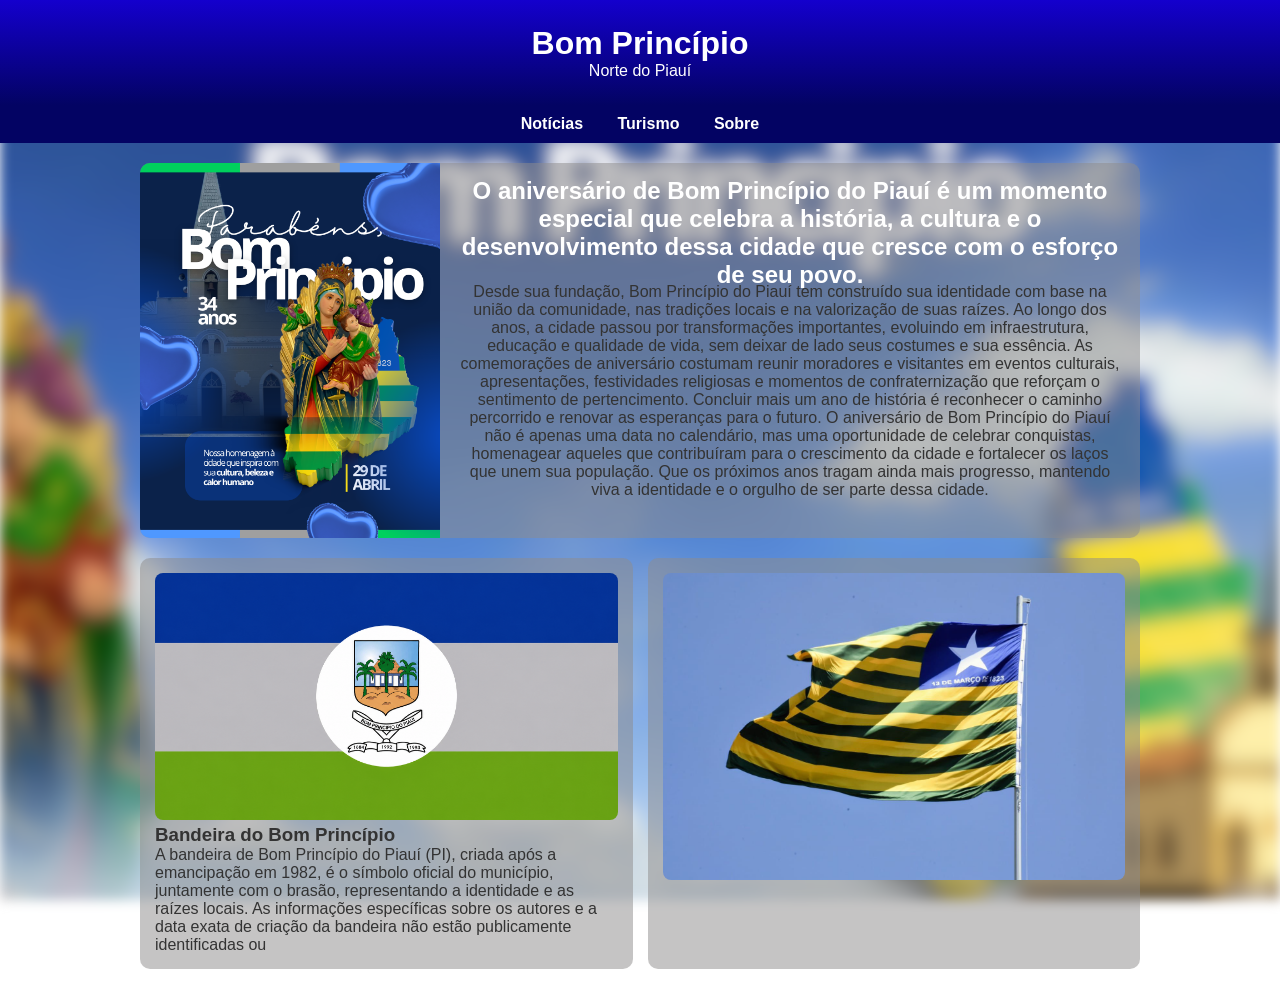
<file: index.html>
<!DOCTYPE html>
<html lang="pt-br">
<head>
    <meta charset="UTF-8">
    <title>Home</title>
    <link rel="stylesheet" href="css/style.css">
</head>
<body>

<div class="background"></div>

<header>
    <h1>Bom Princípio</h1>
    <p>Norte do Piauí
</header>

<nav>
    <a href="noticias.html">Notícias</a>
    <a href="turismo.html">Turismo</a>
    <a href="sobre.html">Sobre</a>
</nav>

<main>
    <section class="destaque">
        <img src="img/Parabens-bp.png" alt="aniversario">
        <div>
            <h2>O aniversário de Bom Princípio do Piauí é um momento especial que celebra a história, a cultura e o desenvolvimento dessa cidade que cresce com o esforço de seu povo.
            </h2>
            <p>Desde sua fundação, Bom Princípio do Piauí tem construído sua identidade com base na união da comunidade, nas tradições locais e na valorização de suas raízes. Ao longo dos anos, a cidade passou por transformações importantes, evoluindo em infraestrutura, educação e qualidade de vida, sem deixar de lado seus costumes e sua essência. As comemorações de aniversário costumam reunir moradores e visitantes em eventos culturais, apresentações, festividades religiosas e momentos de confraternização que reforçam o sentimento de pertencimento.

Concluir mais um ano de história é reconhecer o caminho percorrido e renovar as esperanças para o futuro. O aniversário de Bom Princípio do Piauí não é apenas uma data no calendário, mas uma oportunidade de celebrar conquistas, homenagear aqueles que contribuíram para o crescimento da cidade e fortalecer os laços que unem sua população. Que os próximos anos tragam ainda mais progresso, mantendo viva a identidade e o orgulho de ser parte dessa cidade.</p>
        </div>
    </section>

    <!-- NOTÍCIAS -->
    <section class="noticias">

        <article class="card">
            <img src="img/bandeira-bp.png">
            <h3>Bandeira do Bom Princípio</h3>
            <p>A bandeira de Bom Princípio do Piauí (PI), criada após a emancipação em 1982, é o símbolo oficial do município, juntamente com o brasão, representando a identidade e as raízes locais. As informações específicas sobre os autores e a data exata de criação da bandeira não estão publicamente identificadas ou</p>
        </article>

        <article class="card">
            <img src="img/bandeira-pi.png">
        </article>

    </section>

</main>
</body>
</html>
</file>
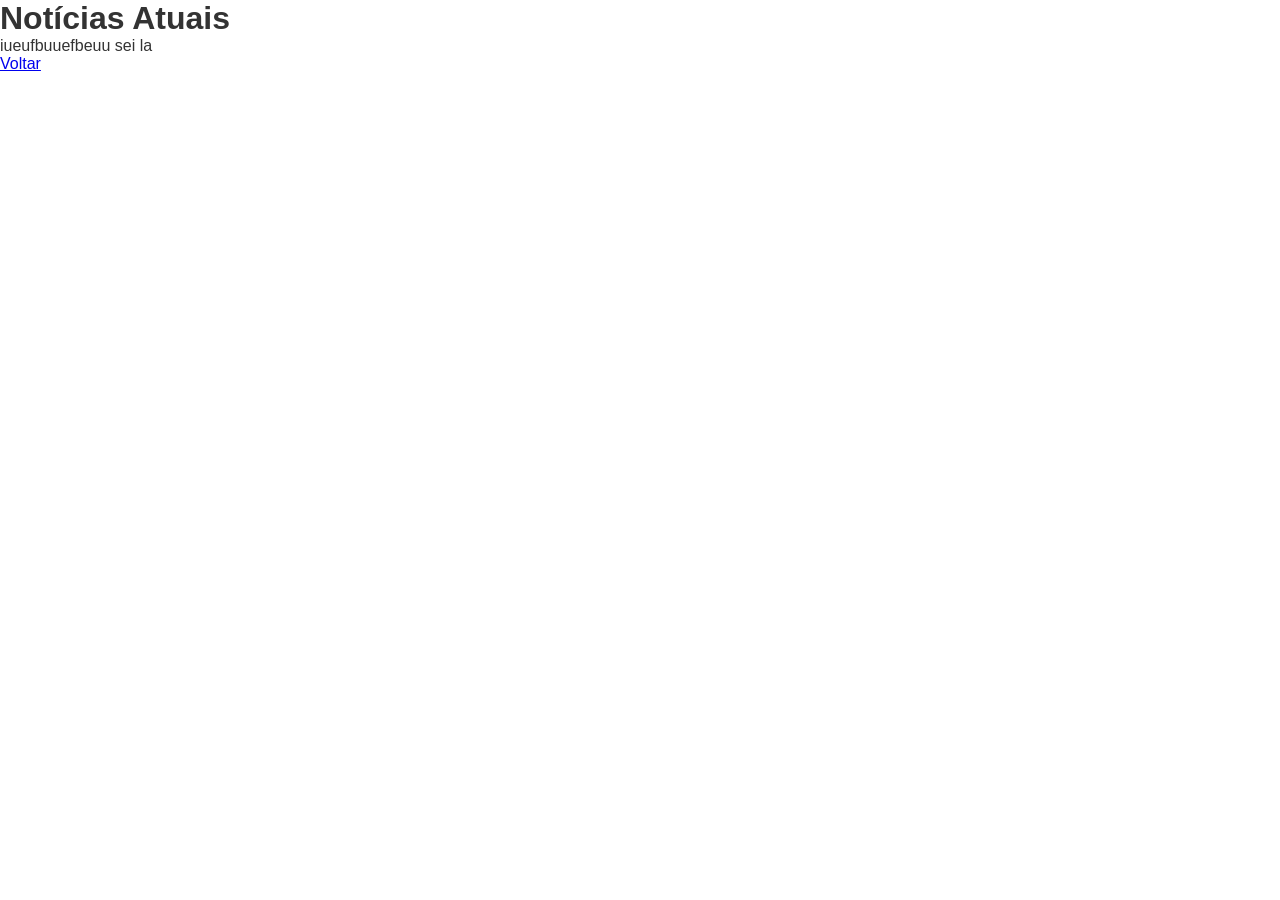
<file: noticias.html>
<!DOCTYPE html>
<html lang="pt-br">
<head>
    <meta charset="UTF-8">
    <title>Notícias Atuais</title>
    <link rel="stylesheet" href="css/style.css">



</head>

<body>

    <h1>Notícias Atuais</h1>
    <p>iueufbuuefbeuu sei la

    </p>
    
    <a href="index.html">Voltar</a>
</body>

</html>
</file>
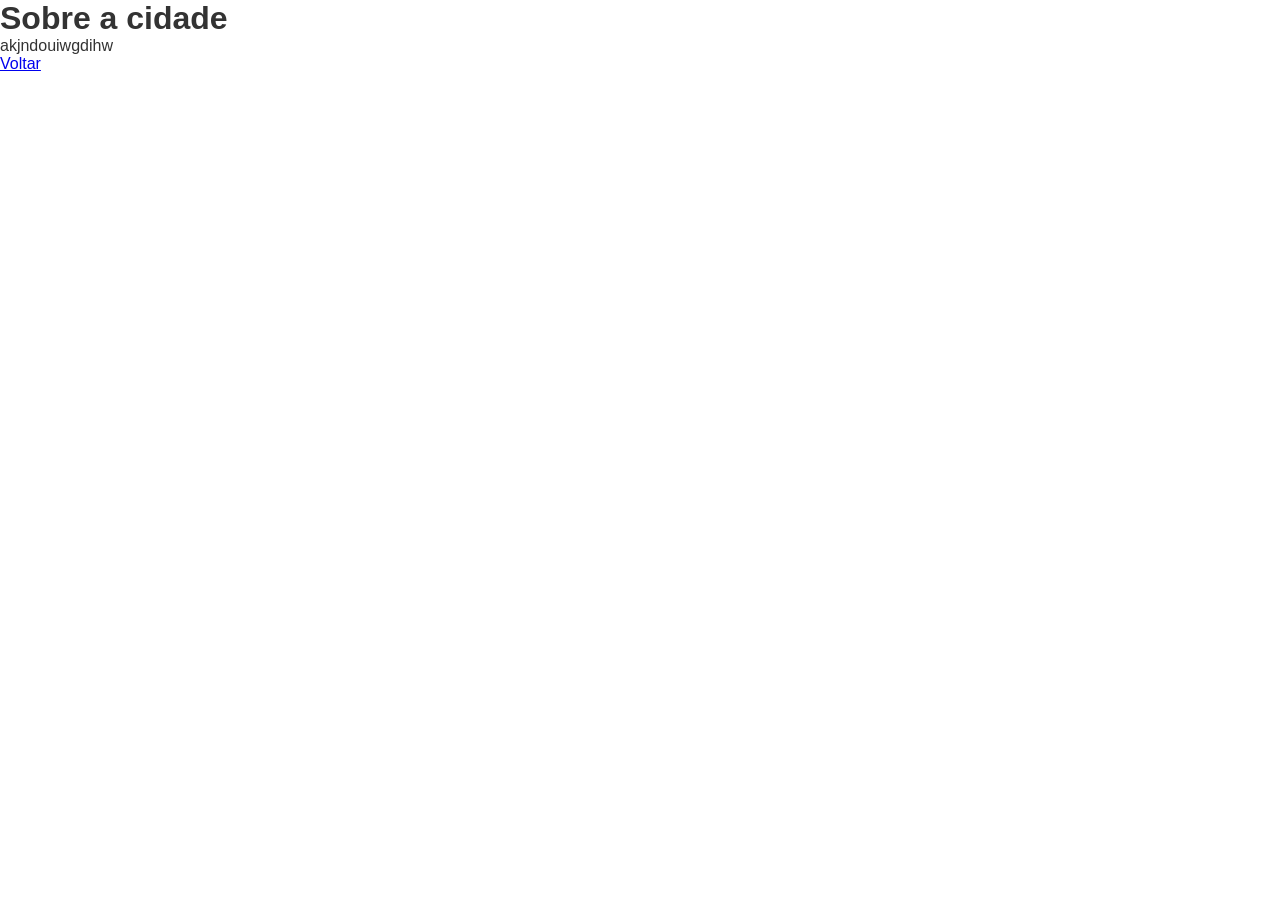
<file: sobre.html>
<!DOCTYPE html>
<html lang="pt-br">

<head>
    <meta charset="UTF-8">
    <title>Sobre</title>
    <link rel="stylesheet" href="css/style.css">


</head>
<body>
    <h1>Sobre a cidade</h1>

    <p>akjndouiwgdihw

    </p>
    
    <a href="index.html">Voltar</a>
</body>

</html>
</file>
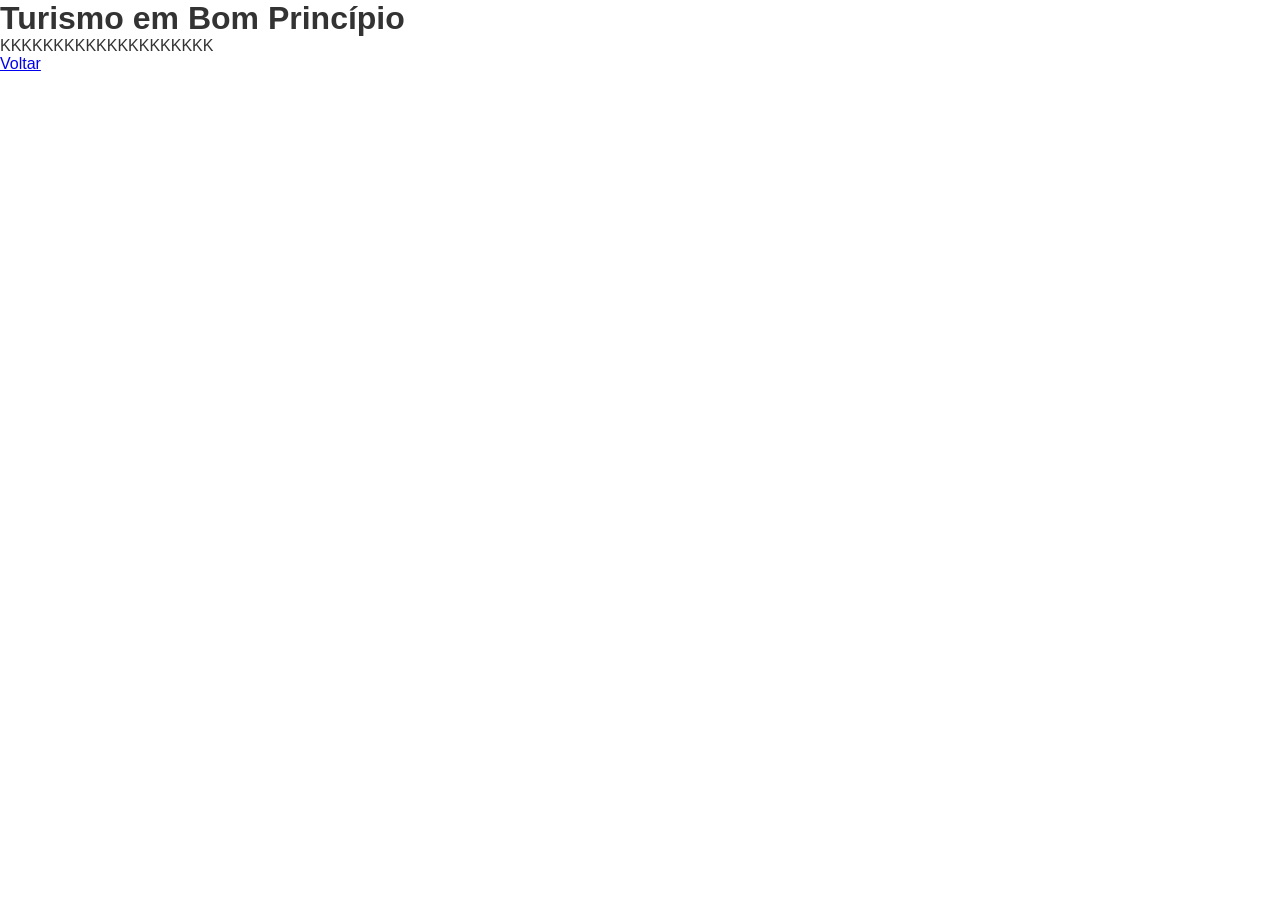
<file: turismo.html>
<!DOCTYPE html>
<html lang="pt-br">
<head>
    <meta charset="UTF-8">
    <title>Turismo em Bom Princípio</title>

    <link rel="stylesheet" href="css/style.css">
</head>
<body>

    <h1>Turismo em Bom Princípio</h1>

    <p>
        KKKKKKKKKKKKKKKKKKKK
    </p>

    <a href="index.html">Voltar</a>

</body>
</html>
</file>
<file: css/style.css>
* {
    margin: 0;
    padding: 0;
    box-sizing: border-box;
}

body {
    font-family: Arial, sans-serif;
    color: #333;
}

.background {
    position: fixed;
    width: 100%;
    height: 100%;
    background: url("../img/bp-site.desfoque.png") no-repeat center/cover;
    filter: blur(6px);
    z-index: -1;
}

header {
    background: linear-gradient(to bottom, #1400cd, #030363);
    color: white;
    text-align: center;
    padding: 25px;
}


nav {
    background: #030363;
    text-align: center;
    padding: 10px;
}

nav a {
    color: white;
    margin: 15px;
    text-decoration: none;
    font-weight: bold;
    transition: 0.3s;
}


main {
    max-width: 1000px;
    margin: 20px auto;
}

.destaque {
    display: flex;
    background: rgba(143, 141, 141, 0.514);
    border-radius: 10px;
    overflow: hidden;
    margin-bottom: 20px;
    text-align: center;
}

h2 {
    color: rgb(255, 255, 255);
    display: flex;
    justify-content: center;
    align-items: center;
    height: 100px;
}

.destaque img {
    width: 300px;
    object-fit: cover;
}

.destaque div {
    padding: 20px;
}

.noticias {
    display: grid;
    grid-template-columns: repeat(auto-fit, minmax(250px, 1fr));
    gap: 15px;
}

.card {
    background: rgba(143, 141, 141, 0.514);
    padding: 15px;
    border-radius: 10px;
    transition: 0.3s;
}

.card img {
    width: 100%;
    border-radius: 8px;
}

.card:hover {
    transform: scale(1.03);
}
</file>
